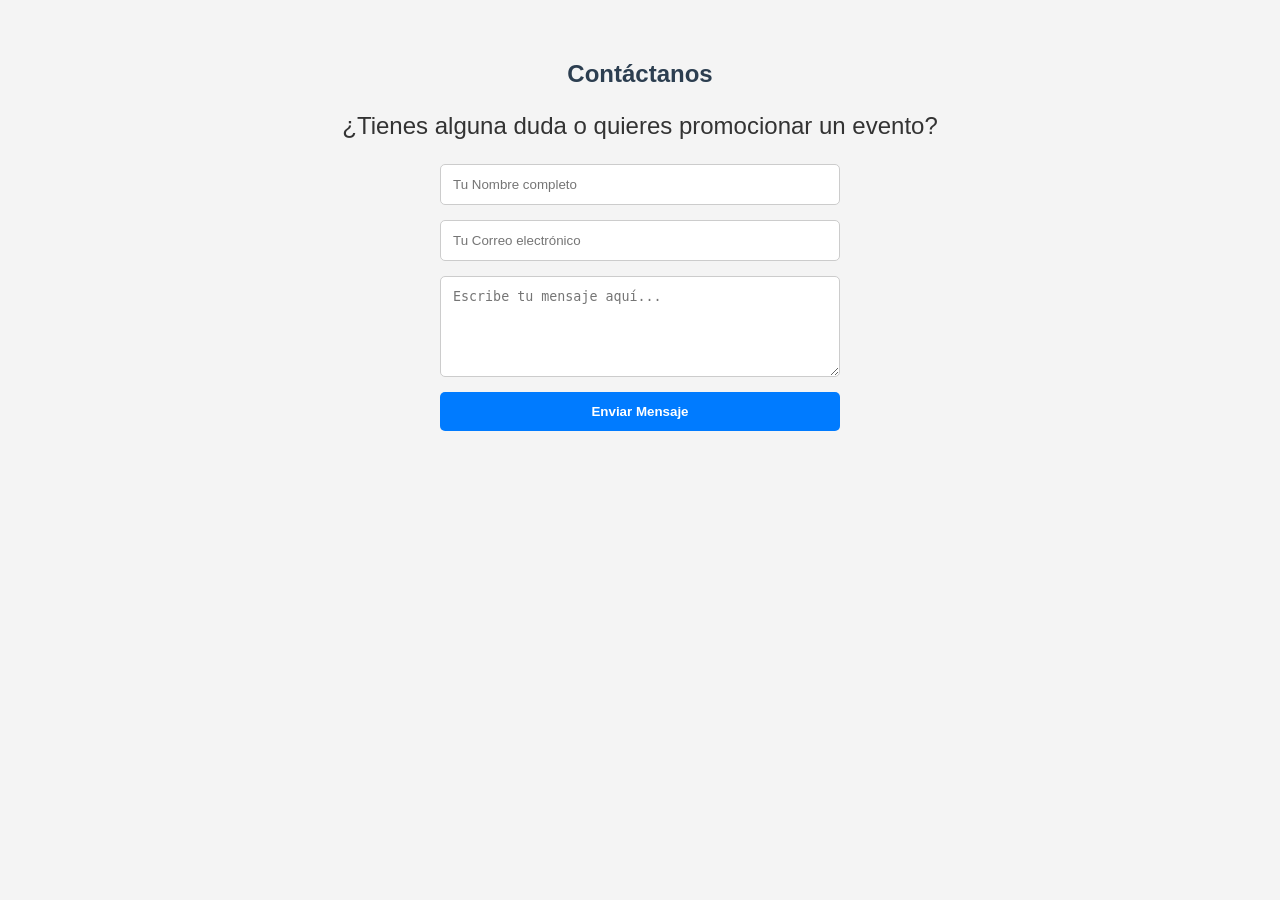
<file: contacto.html>
<!DOCTYPE html>
<html lang="es">
<head>
    <meta charset="UTF-8">
    <meta name="viewport" content="width=device-width, initial-scale=1.0">
    <title>Contacto - Eventos Chiapas</title>
    <link rel="stylesheet" href="css/style.css">
</head>
<body>
    <main class="contenedor-principal">
        <h2 class="titulo-seccion">Contáctanos</h2>
        <p class="texto-destacado">¿Tienes alguna duda o quieres promocionar un evento?</p>
        
        <form class="formulario-contacto" action="#" method="POST">
            <input type="text" class="input-form" placeholder="Tu Nombre completo" required>
            <input type="email" class="input-form" placeholder="Tu Correo electrónico" required>
            
            <textarea class="input-form" placeholder="Escribe tu mensaje aquí..." rows="5" required></textarea>
            
            <button type="submit" class="btn-enviar">Enviar Mensaje</button>
        </form>
    </main>
</body>
</html>
</file>
<file: css/style.css>
body {
  font-family: Arial, sans-serif;
  background-color: #f4f4f4;
  margin: 0;
}
.contenedor-principal {
  text-align: center;
  padding: 40px 20px;
}
.texto-destacado {
  font-size: 1.5rem;
  color: #333;
}
.titulo-seccion {
  text-align: center;
  color: #2c3e50;
}
.lista-eventos {
  list-style: none;
  padding: 0;
  display: flex;
  justify-content: center;
  gap: 20px;
}
.evento-card {
  background: #fff;
  padding: 20px;
  border-radius: 8px;
  box-shadow: 0 4px 6px rgba(0, 0, 0, 0.1);
}
.formulario-contacto {
  display: flex;
  flex-direction: column;
  width: 100%;
  max-width: 400px;
  margin: 0 auto;
  gap: 15px;
}
.input-form {
  padding: 12px;
  border: 1px solid #ccc;
  border-radius: 5px;
}
.btn-enviar {
  background-color: #007bff;
  color: white;
  padding: 12px;
  border: none;
  border-radius: 5px;
  cursor: pointer;
  font-weight: bold;
}
.btn-enviar:hover {
  background-color: #0056b3;
}

/* --- ESTILOS DE TARJETAS Y CARRUSEL --- */
.lista-eventos {
    flex-wrap: wrap; 
}
.evento-card {
    width: 300px; 
    text-align: left; 
    display: flex;
    flex-direction: column;
}
.evento-card h3 {
    margin-top: 0;
    color: #2c3e50;
    font-size: 1.2rem;
}

/* Contenedor del carrusel con scroll horizontal */
.carrusel-imagenes {
    display: flex;
    overflow-x: auto;
    scroll-snap-type: x mandatory; 
    gap: 10px;
    margin-top: 15px;
    padding-bottom: 10px;
    border-radius: 5px;
}
.carrusel-imagenes img {
    width: 100%;
    height: 180px;
    object-fit: cover;
    border-radius: 5px;
    scroll-snap-align: center;
    flex: 0 0 100%; 
}

/* Diseño sutil para la barra de desplazamiento */
.carrusel-imagenes::-webkit-scrollbar {
    height: 6px;
}
.carrusel-imagenes::-webkit-scrollbar-thumb {
    background-color: #007bff;
    border-radius: 10px;
}
.carrusel-imagenes::-webkit-scrollbar-track {
    background: #e0e0e0;
    border-radius: 10px;
}
</file>
